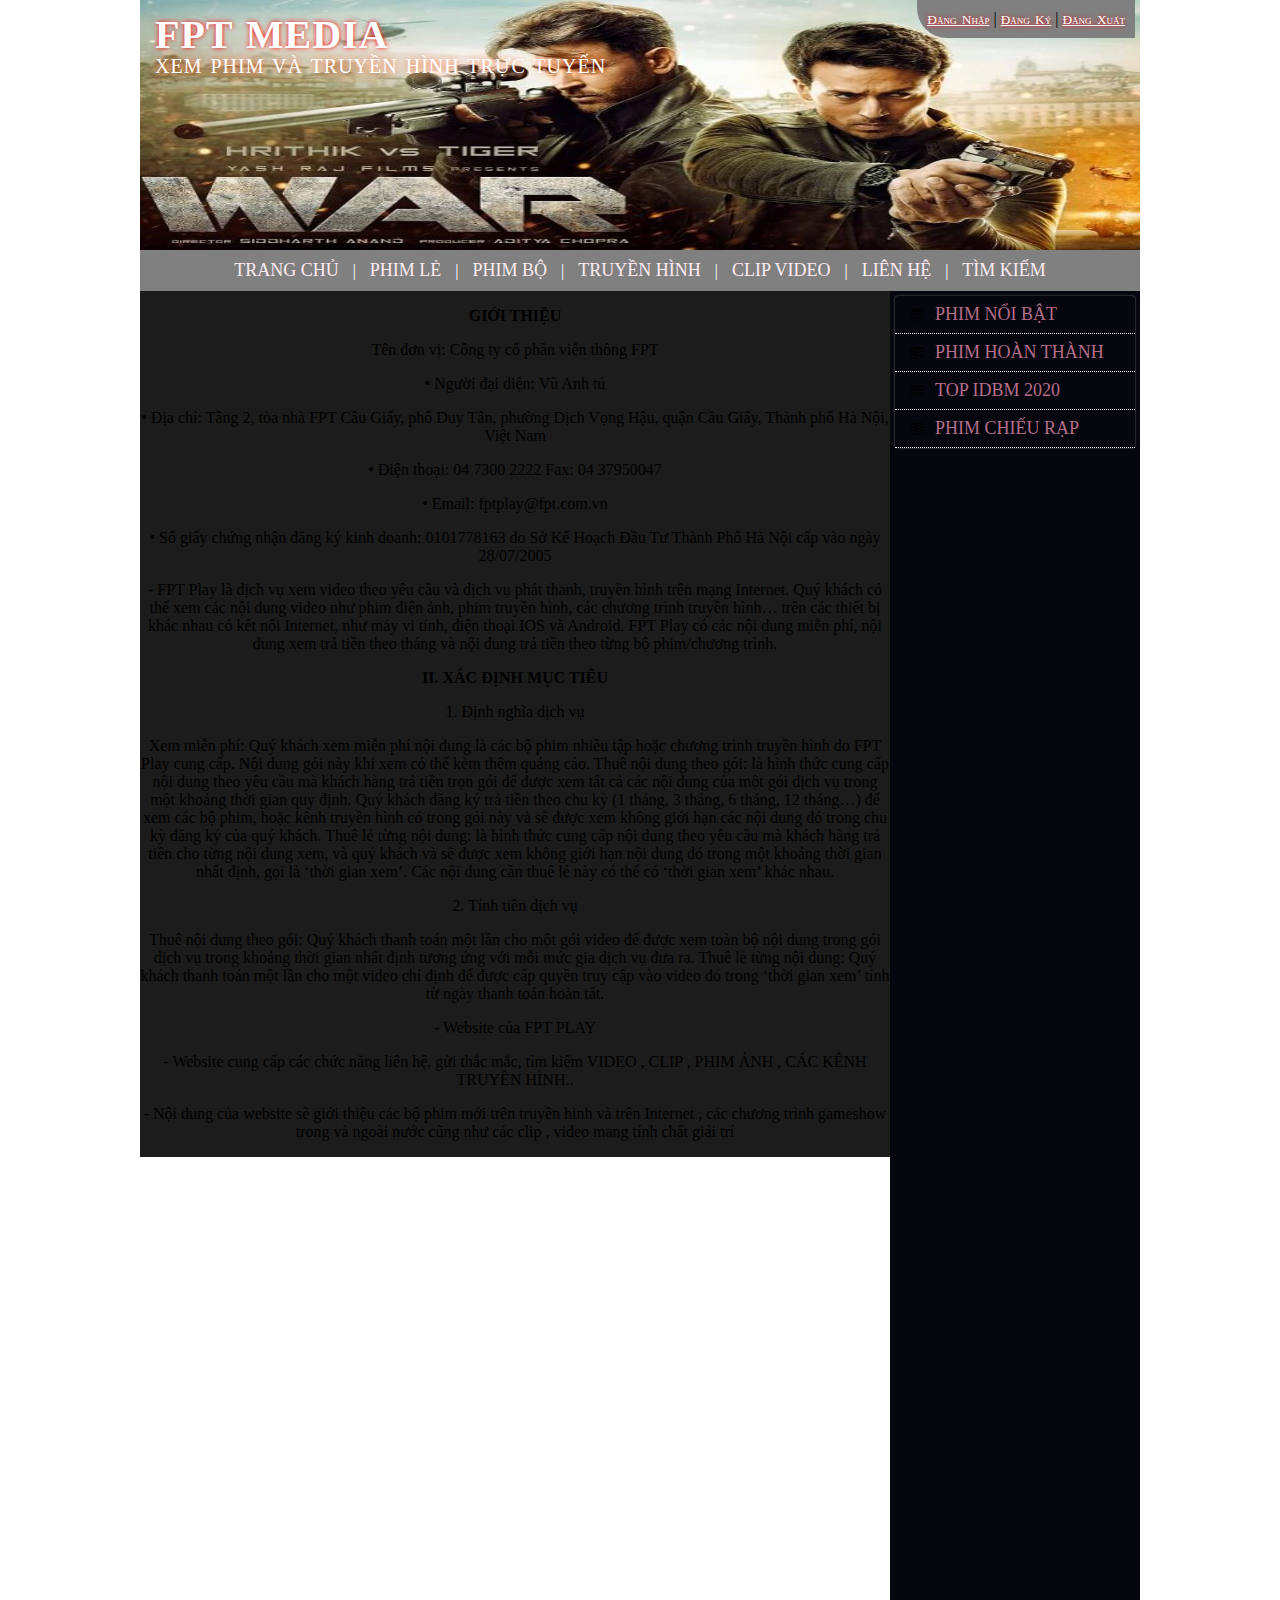
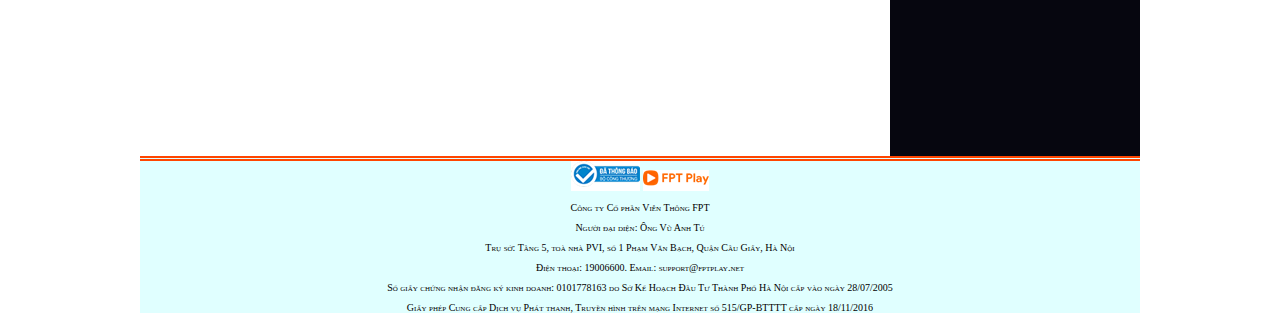
<file: Liên hệ.html>
<!DOCTYPE html>
<html>
    
        <head>
            <meta charset="utf-8">
            <title>Thế giới Phim</title>
            <link href="ASM.css" rel="stylesheet">
            <link href="ASM2.css" rel="stylesheet">
        </head>
        <body>
            <div class="container">
                <header>
                    <div class="top-right">
                        <a href="Đăng nhập.html">Đăng Nhập</a> |
                        <a href="Đăng ký.html">Đăng Ký</a> |
                        <a href="Đăng xuất.html">Đăng Xuất</a>
                    </div>
                    <div class="info">
                        <h1>FPT MEDIA</h1>  
                       
                        <strong>XEM PHIM VÀ TRUYỀN HÌNH TRỰC TUYẾN</strong>
                    </div>    
                </header>
                <nav class="menu">
                <ul>
                    <li><a href="ASM.html">TRANG CHỦ</a></li> |
                    <li><a href="#">PHIM LẺ</a>
                        <ul>
                            <li><a href="#">PHIM LẺ 2016</a></li>
                            <li><a href="#">PHIM LẺ 2017</a></li>
                            <li><a href="#">PHIM LẺ 2018</a></li>
                            <li><a href="#">PHIM LẺ 2019</a></li>
                            <li><a href="#">PHIM LẺ 2020</a></li>
                            <li><a href="#">PHIM LẺ 2021</a></li>
                        </ul></li> |
                    <li><a href="#">PHIM BỘ</a>
                        <ul>
                            <li><a href="#">ÂU MỸ</a></li>
                            <li><a href="#">HÀN QUỐC</a></li>
                            <li><a href="#">TRUNG QUỐC</a></li>
                            <li><a href="#">VIỆT NAM</a></li>
                            <li><a href="#">ẤN ĐỘ</a></li>
                            <li><a href="#">THÁI LAN</a></li>
                        </ul>
                    </li> |
                    <li><a href="#">TRUYỀN HÌNH</a>
                        <ul>
                            <li><a href="#">SCTV1</a></li>
                            <li><a href="#">SCTV2</a></li>
                            <li><a href="#">SCTV3</a></li>
                            <li><a href="#">SCTV4</a></li>
                            <li><a href="#">SCTV5</a></li>
                            <li><a href="#">SCTV6</a></li>
                        </ul></li> |
                    <li><a href="#">CLIP VIDEO</a>
                        <ul>
                            <li><a href="#">HÀI HƯỚC</a></li>
                            <li><a href="#">KINH DỊ</a></li>
                            <li><a href="#">HOẠT HÌNH</a></li>
                            <li><a href="#">NẤU ĂN</a></li>
                            <li><a href="#">REVIEW</a></li>
                            <li><a href="#">DẠY HỌC</a></li>
                        </ul></li> |
                    <li><a href="Liên hệ.html">LIÊN HỆ</a></li> |
                    <li><a href="#">TÌM KIẾM</a></li> 
                </ul>
                </nav>
                <article>
                   <div align="center"> 
                    <p></p><b> GIỚI THIỆU </b>
                    <p>Tên đơn vị: Công ty cổ phần viễn thông FPT</p>
                    <p>• Người đại diện: Vũ Anh tú</p>
                    <p>• Địa chỉ: Tầng 2, tòa nhà FPT Cầu Giấy, phố Duy Tân, phường Dịch Vọng Hậu, quận Cầu Giấy, Thành phố Hà Nội, Việt Nam</p>
                    <p>• Điện thoại: 04 7300 2222 Fax: 04 37950047</p>
                    <p>• Email: fptplay@fpt.com.vn</p>
                 <p>• Số giấy chứng nhận đăng ký kinh doanh: 0101778163 do Sở Kế Hoạch Đầu Tư Thành Phố Hà Nội cấp vào ngày 28/07/2005</p>
                    
                      <p> -	FPT Play là dịch vụ xem video theo yêu cầu và dịch vụ phát thanh, truyền hình trên mạng Internet. 
                          Quý khách có thể xem các nội dung video như phim điện ảnh, phim truyền hình, các chương trình truyền hình… 
                          trên các thiết bị khác nhau có kết nối Internet, như máy vi tính, điện thoại IOS và Android. 
                          FPT Play có các nội dung miễn phí, nội dung xem trả tiền theo tháng và nội dung trả tiền theo từng bộ phim/chương trình.</p>
                   
                    
                   <p><B>II. XÁC ĐỊNH MỤC TIÊU</B></p>
                  <p> 1. Định nghĩa dịch vụ</p>
                    <p>Xem miễn phí: Quý khách xem miễn phí nội dung là các bộ phim nhiều tập hoặc chương trình truyền hình do FPT Play cung cấp. 
                        Nội dung gói này khi xem có thể kèm thêm quảng cáo.
                        Thuê nội dung theo gói: là hình thức cung cấp nội dung theo yêu cầu mà khách hàng trả tiền trọn gói để được xem tất cả các 
                        nội dung của một gói dịch vụ trong một khoảng thời gian quy định. Quý khách đăng ký trả tiền theo chu kỳ 
                        (1 tháng, 3 tháng, 6 tháng, 12 tháng…) để xem các bộ phim, hoặc kênh truyền hình có trong gói này và sẽ được xem 
                        không giới hạn các nội dung đó trong chu kỳ đăng ký của quý khách. Thuê lẻ từng nội dung: là hình thức cung cấp nội dung 
                        theo yêu cầu mà khách hàng trả tiền cho từng nội dung xem, và quý khách và sẽ được xem không giới hạn nội dung đó trong 
                        một khoảng thời gian nhất định, gọi là ‘thời gian xem’. Các nội dung cần thuê lẻ này có thể có ‘thời gian xem’ khác nhau.</p>
                   <p> 2. Tính tiền dịch vụ</p>
                    <p>Thuê nội dung theo gói: Quý khách thanh toán một lần cho một gói video để được xem toàn bộ nội dung trong gói dịch vụ trong 
                        khoảng thời gian nhất định tương ứng với mỗi mức gia dịch vụ đưa ra. Thuê lẻ từng nội dung: Quý khách thanh toán một lần cho một 
                        video chỉ định để được cấp quyền truy cập vào video đó trong ‘thời gian xem’ tính từ ngày thanh toán hoàn tất.</p>
               
                    <p> - Website của FPT PLAY</p>
                     <p>- Website cung cấp các chức năng liên hệ, gửi thắc mắc, tìm kiếm VIDEO , CLIP , PHIM ẢNH , CÁC KÊNH TRUYỀN HÌNH..</p>
                     <p>- Nội dung của website sẽ giới thiệu các bộ phim mới trên truyền hình và trên Internet , 
                         các chương trình gameshow trong và ngoài nước cũng như các clip , video mang tính chất giải trí</p>
                    
                    
                   </div>
                </article>
                <aside>
                    <ul class="vmenu">
                        <li><a href="#">PHIM NỔI BẬT</a></li>
                        <li><a href="#">PHIM HOÀN THÀNH</a></li>
                        <li><a href="#">TOP IDBM 2020</a></li>
                        <li><a href="#">PHIM CHIẾU RẠP</a></li>
                    </ul>
                </aside>
                <footer>
                    <div>
                    <img src="tem dang ky.png" alt="Tem đăng ký">
                    <img src="logo.png" alt="logo">
                    <p>Công ty Cổ phần Viễn Thông FPT</p>
                    <p>Người đại diện: Ông Vũ Anh Tú</p>
                    <p>Trụ sở: Tầng 5, toà nhà PVI, số 1 Phạm Văn Bạch, Quận Cầu Giấy, Hà Nội</p>
                    <p>Điện thoại: 19006600. Email: support@fptplay.net</p>
                    <p>Số giấy chứng nhận đăng ký kinh doanh: 0101778163 do Sở Kế Hoạch Đầu Tư Thành Phố Hà Nội cấp vào ngày 28/07/2005</p>
                    <p>Giấy phép Cung cấp Dịch vụ Phát thanh, Truyền hình trên mạng Internet số 515/GP-BTTTT cấp ngày 18/11/2016</p>
                    
                    </div>   
                </footer>
               </div>
               
        </body>
    </body>
</html>
</file>
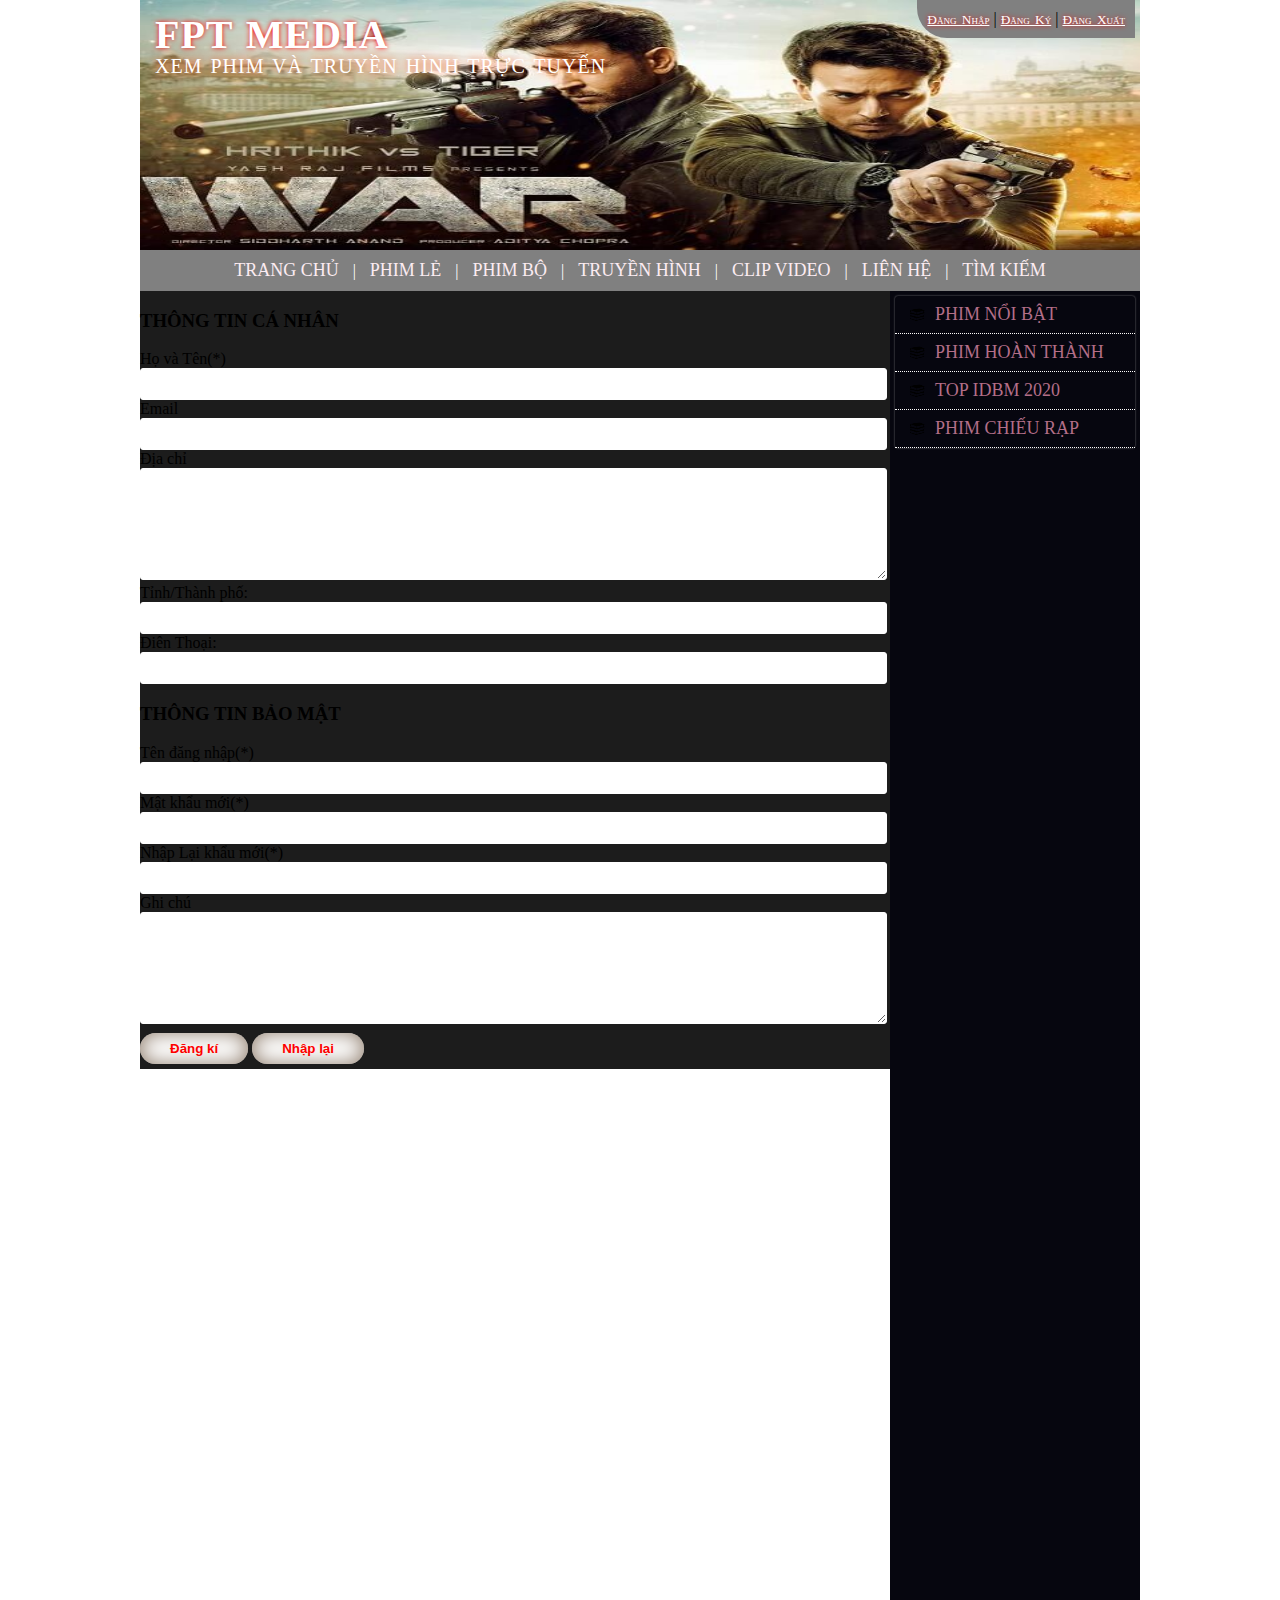
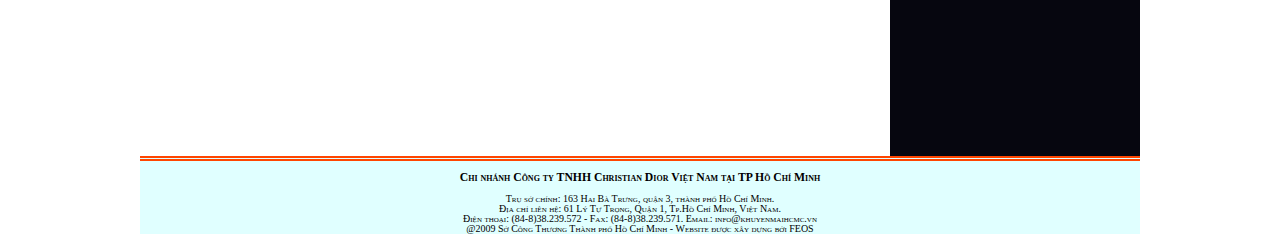
<file: Đăng ký.html>
<!DOCTYPE html>
<html>
   
    <div class="container">
        <head>
            <link rel="stylesheet" href="ASM.css"/>
            <meta charset= "utf-8"/>
          <link rel="stylesheet" href="ASM2.css"/>

        </head>
                     
             <header >
                <header>
                    <div class="top-right">
                        <a href="Đăng nhập.html">Đăng Nhập</a> |
                        <a href="Đăng ký.html">Đăng Ký</a> |
                        <a href="Đăng xuất.html">Đăng Xuất</a>
                    </div>
                    <div class="info">
                        <h1>FPT MEDIA</h1>  
                       
                        <strong>XEM PHIM VÀ TRUYỀN HÌNH TRỰC TUYẾN</strong>
                    </div>    
                </header>
        </header>
        <nav class="menu">
            <ul>
                <li><a href="ASM.html">TRANG CHỦ</a></li> |
                <li><a href="#">PHIM LẺ</a>
                    <ul>
                        <li><a href="#">PHIM LẺ 2016</a></li>
                        <li><a href="#">PHIM LẺ 2017</a></li>
                        <li><a href="#">PHIM LẺ 2018</a></li>
                        <li><a href="#">PHIM LẺ 2019</a></li>
                        <li><a href="#">PHIM LẺ 2020</a></li>
                        <li><a href="#">PHIM LẺ 2021</a></li>
                    </ul></li> |
                <li><a href="#">PHIM BỘ</a>
                    <ul>
                        <li><a href="#">ÂU MỸ</a></li>
                        <li><a href="#">HÀN QUỐC</a></li>
                        <li><a href="#">TRUNG QUỐC</a></li>
                        <li><a href="#">VIỆT NAM</a></li>
                        <li><a href="#">ẤN ĐỘ</a></li>
                        <li><a href="#">THÁI LAN</a></li>
                    </ul>
                </li> |
                <li><a href="#">TRUYỀN HÌNH</a>
                    <ul>
                        <li><a href="#">SCTV1</a></li>
                        <li><a href="#">SCTV2</a></li>
                        <li><a href="#">SCTV3</a></li>
                        <li><a href="#">SCTV4</a></li>
                        <li><a href="#">SCTV5</a></li>
                        <li><a href="#">SCTV6</a></li>
                    </ul></li> |
                <li><a href="#">CLIP VIDEO</a>
                    <ul>
                        <li><a href="#">HÀI HƯỚC</a></li>
                        <li><a href="#">KINH DỊ</a></li>
                        <li><a href="#">HOẠT HÌNH</a></li>
                        <li><a href="#">NẤU ĂN</a></li>
                        <li><a href="#">REVIEW</a></li>
                        <li><a href="#">DẠY HỌC</a></li>
                    </ul></li> |
                <li><a href="Liên hệ.html">LIÊN HỆ</a></li> |
                <li><a href="#">TÌM KIẾM</a></li> 
            </ul>
            </nav>
            </nav>
            
        <article>
            <form>
                <h3><strong>THÔNG TIN CÁ NHÂN</strong></h3>
                <label>Họ và Tên(*)</label><br/>
                <input name="id" type="text" class="form-control"/> 
                <br/>
                <label>Email</label><br/>
                <input name="id" type="text" class="form-control"/> 
                <br/>
                <label> Địa chỉ </label><br/>
                <textarea rows="5" cols="40" class="form-control"></textarea><br/>
                <label>Tỉnh/Thành phố:</label>
                <input list="browsers" name="browser" id="browser" class="form-control">
                <datalist id="browsers">
                    <option value=" An Giang "></option>
                    <option value=" Bà Rịa - Vũng Tàu "></option>
                    <option value=" Bến Tre "></option>
                    <option value=" Bình Dương " ></option>
                    <option value=" Bình Phước"></option>
                    <option value=" Cà Mau "></option>
                    <option value=" Cần Thơ "></option>
                    <option value=" Gia Lai "></option>
                    <option value=" Hà Nội " ></option>
                    <option value=" Kon Tum"></option>
                    <option value=" Đăk Lăk "></option>
                    <option value=" Đà Nẵng  "></option>
                    <option value=" Lâm Đồng "></option>
                    <option value=" Tp Hồ Chí Minh" ></option>
                    <option value=" Thừa Thiên - Huế"></option>
                </datalist>
                <br/>
                <label>Điên Thoại:</label><br/>
                <input type="number" min="0" max="1000000000" step="1" class="form-control"><br/>
                <h3><strong>THÔNG TIN BẢO MẬT</strong></h3>
                <label>Tên đăng nhập(*)</label><br/>
                <input name="id" type="text" class="form-control"/> 
                <br/>
                <label>Mật khẩu mới(*)</label><br/>
                <input name="id" type="text" class="form-control"/> 
                <br/>
                <label>Nhập Lại khẩu mới(*)</label><br/>
                <input name="id" type="text" class="form-control"/> 
                <br/>
                <label> Ghi chú </label><br/>
                <textarea rows="5" cols="40" class="form-control"></textarea><br/>
                <div class="form-group">
                    <button class="form-button">Đăng kí</button>
                    <button class="form-button">Nhập lại</button>
                </div>
              </form>
        </article>
      
            <aside>
                <ul class="vmenu">
                    <li><a href="#">PHIM NỔI BẬT</a></li>
                    <li><a href="#">PHIM HOÀN THÀNH</a></li>
                    <li><a href="#">TOP IDBM 2020</a></li>
                    <li><a href="#">PHIM CHIẾU RẠP</a></li>
                </ul>
            </aside>
    
        <footer>
            <p>        
               <h3>Chi nhánh Công ty TNHH Christian Dior Việt Nam tại TP Hồ Chí Minh </h3>
                  Trụ sở chính: 163 Hai Bà Trưng, quận 3, thành phố Hồ Chí Minh.<br>
                Địa chỉ liên hệ: 61 Lý Tự Trọng, Quận 1, Tp.Hồ Chí Minh, Việt Nam.<br>
               Ðiện thoại: (84-8)38.239.572 -  Fax: (84-8)38.239.571. Email: info@khuyenmaihcmc.vn <br>
               @2009 Sở Công Thương Thành phố Hồ Chí Minh - Website được xây dựng bởi FEOS<br>
            <p>
        </footer>

          </div>

</html>
</file>
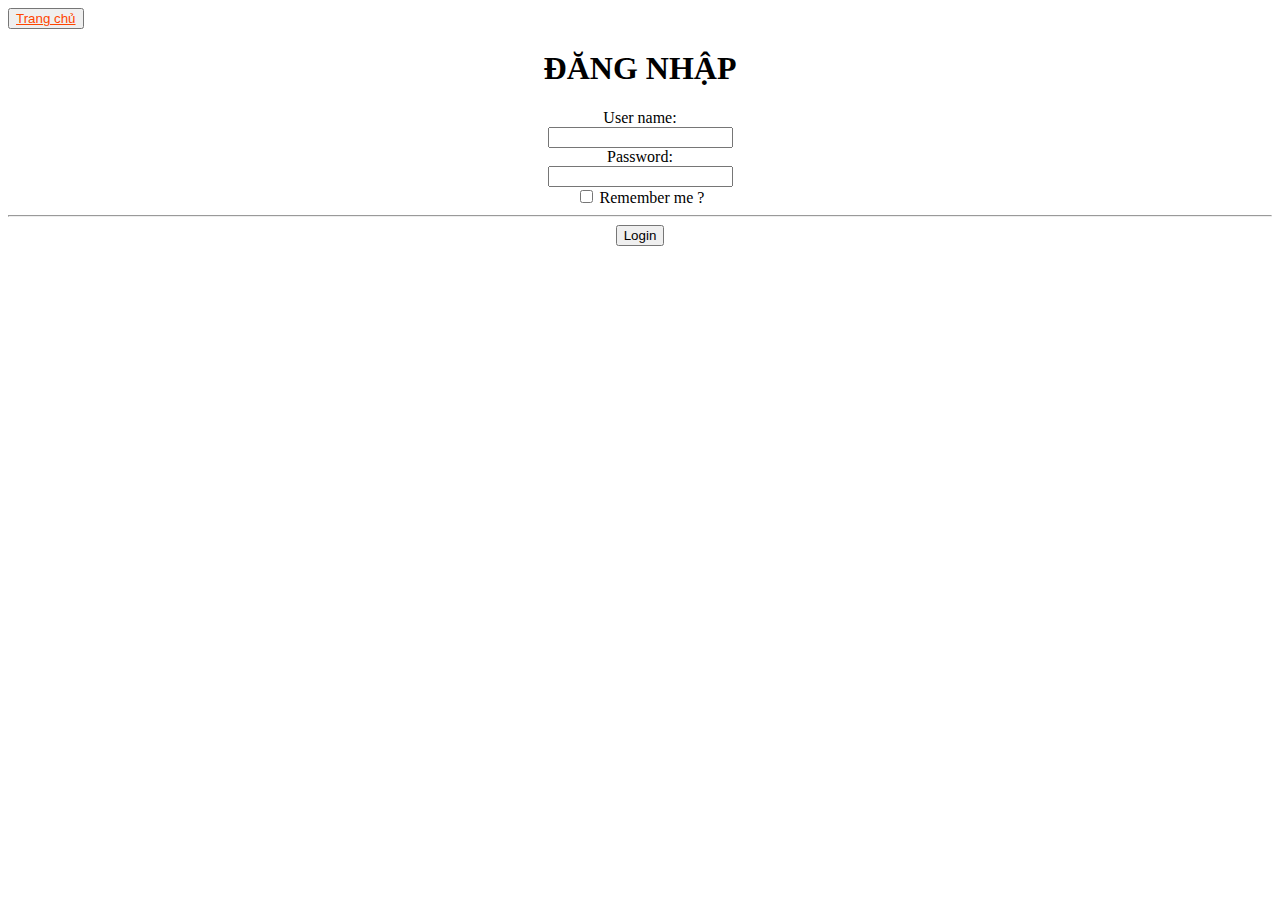
<file: Đăng nhập.html>
<!DOCTYPE html>
<html>
    <style>
        h1{
    text-align: center;
}
form{
    text-align: center ;
}
button a{
color: orangered;
}
    </style>
    
    <header><meta charset="utf-8">
        <title>Đăng Nhập Thành Viên</title>
        <body>
            <button type="submit"><a href="ASM.html">Trang chủ</a></button>
            <h1>ĐĂNG NHẬP</h1>
            <div class=”form-group”>
            </div>
              <form>
                  <label>User name:</label><br/>
                  <input name="id" type="text"/> 
                  <br/>
                  <label> Password:</label><br/>
                  <input name="pw" type="password"/>
                  <br/>
                  <label>
                      <input name="re" type="checkbox"/>
                      Remember me ?
                  </label>
                  <hr/>
                  <button type="submit"> Login</button>
                </form>
          </div>
        </body>
</html>
</file>
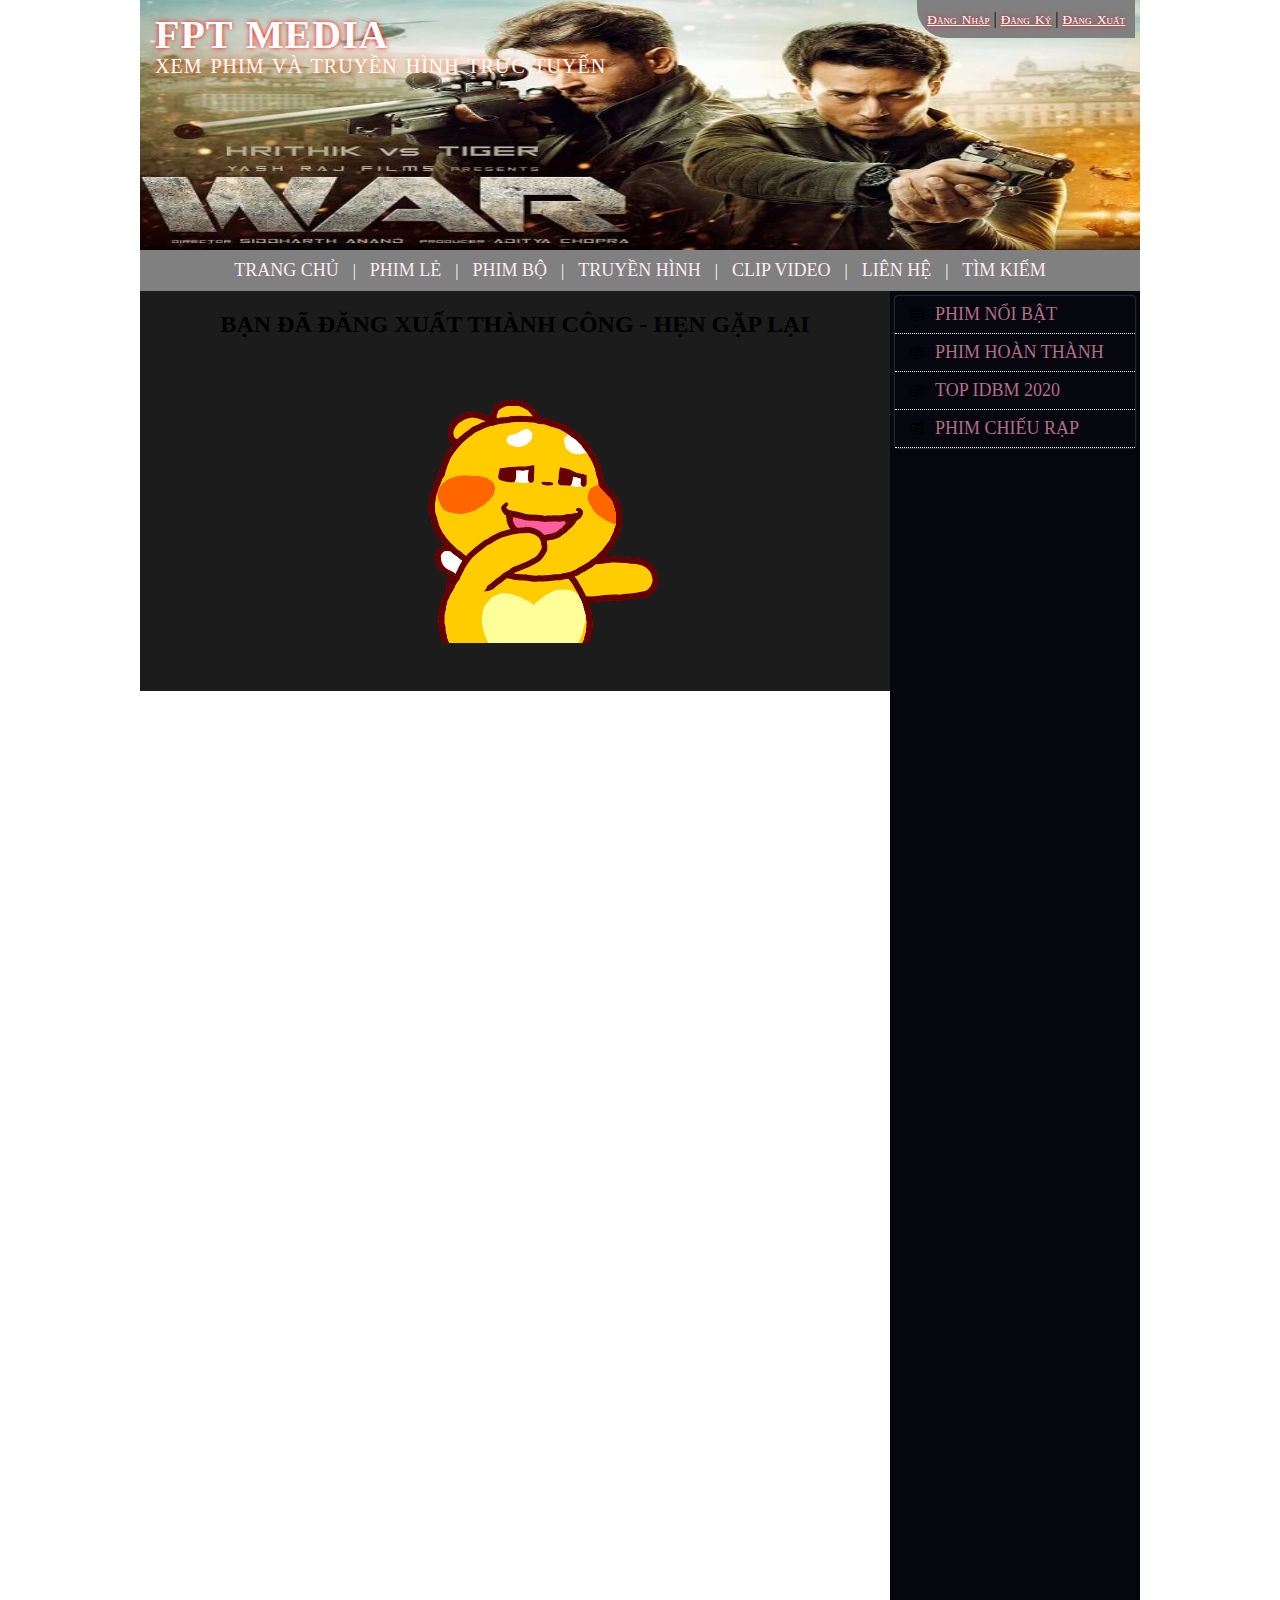
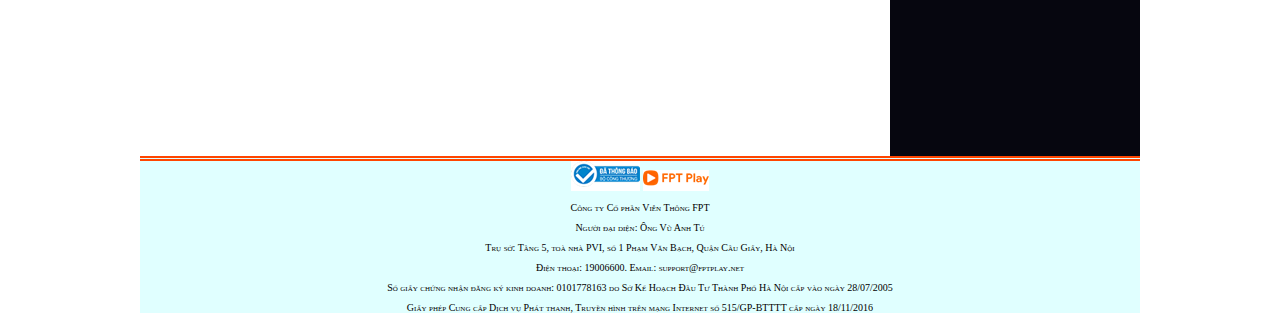
<file: Đăng xuất.html>
<!DOCTYPE html>
<html>
    
        <head>
            <meta charset="utf-8">
            <title>Thế giới Phim</title>
            <link href="ASM.css" rel="stylesheet">
            <link href="ASM2.css" rel="stylesheet">
        </head>
        <body>
            <div class="container">
                <header>
                    <div class="top-right">
                        <a href="Đăng nhập.html">Đăng Nhập</a> |
                        <a href="Đăng ký.html">Đăng Ký</a> |
                        <a href="Đăng xuất.html">Đăng Xuất</a>
                    </div>
                    <div class="info">
                        <h1>FPT MEDIA</h1>  
                       
                        <strong>XEM PHIM VÀ TRUYỀN HÌNH TRỰC TUYẾN</strong>
                    </div>    
                </header>
                <nav class="menu">
                <ul>
                    <li><a href="ASM.html">TRANG CHỦ</a></li> |
                    <li><a href="#">PHIM LẺ</a>
                        <ul>
                            <li><a href="#">PHIM LẺ 2016</a></li>
                            <li><a href="#">PHIM LẺ 2017</a></li>
                            <li><a href="#">PHIM LẺ 2018</a></li>
                            <li><a href="#">PHIM LẺ 2019</a></li>
                            <li><a href="#">PHIM LẺ 2020</a></li>
                            <li><a href="#">PHIM LẺ 2021</a></li>
                        </ul></li> |
                    <li><a href="#">PHIM BỘ</a>
                        <ul>
                            <li><a href="#">ÂU MỸ</a></li>
                            <li><a href="#">HÀN QUỐC</a></li>
                            <li><a href="#">TRUNG QUỐC</a></li>
                            <li><a href="#">VIỆT NAM</a></li>
                            <li><a href="#">ẤN ĐỘ</a></li>
                            <li><a href="#">THÁI LAN</a></li>
                        </ul>
                    </li> |
                    <li><a href="#">TRUYỀN HÌNH</a>
                        <ul>
                            <li><a href="#">SCTV1</a></li>
                            <li><a href="#">SCTV2</a></li>
                            <li><a href="#">SCTV3</a></li>
                            <li><a href="#">SCTV4</a></li>
                            <li><a href="#">SCTV5</a></li>
                            <li><a href="#">SCTV6</a></li>
                        </ul></li> |
                    <li><a href="#">CLIP VIDEO</a>
                        <ul>
                            <li><a href="#">HÀI HƯỚC</a></li>
                            <li><a href="#">KINH DỊ</a></li>
                            <li><a href="#">HOẠT HÌNH</a></li>
                            <li><a href="#">NẤU ĂN</a></li>
                            <li><a href="#">REVIEW</a></li>
                            <li><a href="#">DẠY HỌC</a></li>
                        </ul></li> |
                    <li><a href="Liên hệ.html">LIÊN HỆ</a></li> |
                    <li><a href="#">TÌM KIẾM</a></li> 
                </ul>
                </nav>
                <article>
                   <div align="center"> 
                       <h2>BẠN ĐÃ ĐĂNG XUẤT THÀNH CÔNG - HẸN GẶP LẠI</h2>
                    <img src="bye.gif">
                   </div>
                </article>
                <aside>
                    <ul class="vmenu">
                        <li><a href="#">PHIM NỔI BẬT</a></li>
                        <li><a href="#">PHIM HOÀN THÀNH</a></li>
                        <li><a href="#">TOP IDBM 2020</a></li>
                        <li><a href="#">PHIM CHIẾU RẠP</a></li>
                    </ul>
                </aside>
                <footer>
                    <div>
                    <img src="tem dang ky.png" alt="Tem đăng ký">
                    <img src="logo.png" alt="logo">
                    <p>Công ty Cổ phần Viễn Thông FPT</p>
                    <p>Người đại diện: Ông Vũ Anh Tú</p>
                    <p>Trụ sở: Tầng 5, toà nhà PVI, số 1 Phạm Văn Bạch, Quận Cầu Giấy, Hà Nội</p>
                    <p>Điện thoại: 19006600. Email: support@fptplay.net</p>
                    <p>Số giấy chứng nhận đăng ký kinh doanh: 0101778163 do Sở Kế Hoạch Đầu Tư Thành Phố Hà Nội cấp vào ngày 28/07/2005</p>
                    <p>Giấy phép Cung cấp Dịch vụ Phát thanh, Truyền hình trên mạng Internet số 515/GP-BTTTT cấp ngày 18/11/2016</p>
                    
                    </div>   
                </footer>
               </div>
               
        </body>
    </body>
</html>
</file>
<file: ASM.css>
.box{
    color: orange;
    width: 100px;
    height: 20px;
    padding: 1px solid red;
    margin: 5px;
}
body{
    padding: 0px;
    margin: 0px;
    font-family:Cambria, Cochin, Georgia, Times, 'Times New Roman', serif;
}

    .container{
        max-width: 1000px;
        margin: 0 auto;
        position: relative;    }
    .info{
        color:white;
        text-shadow: 0 0 10px orangered;
        font-size: x-large;
        font-weight: 300;
        position: absolute;
        left: 15px;
        top: 5px;  
        font-variant:small-caps; 
        font-size: 20px;
        word-spacing: 2px;
        letter-spacing: 1px;
        line-height: 5px;   
        text-decoration: orangered;
         }          
    .container>header{
        height: 100px;
        width: 1000px;
        background-image: url('header.jpg');
        background-size: 100% 100%;
        height: 0px;
        padding-bottom: 25%; 
       }
        
    .container>nav{
       line-height: 40px;
       background-color:gray;
       color:white;
       text-align: center;
       font-variant: small-caps;  }
    .container>article{
        min-height: 400px;
        width: 75%;
        background-color:#1C1C1C  ;
        float: left;    }
    .container>aside{
        min-height: 1465px;
        width: 25%;
        background-color: rgb(6, 6, 15);
        float: right;
        font-size: x-small;    }
    .container > footer{
        border-top: 5px double orangered;
        line-height: 10px;
        background-color: lightcyan;
        text-align: center;
        font-size: x-small;
        font-variant: small-caps;
        clear:both;  
        image-orientation: from-image   ;
        position: static;
      }
    .container>nav>a{
        color: white;
        text-decoration: none;
        margin: 0 10px; }
    .container>nav>a:hover{
        color: yellow;
        text-decoration: underline;    }
    iframe[name=page]{
        width: 100%;
        min-height: 400px;    }
    .vmenu{
            padding: 0px;
            margin: 5px;
            list-style :none;
            border-radius: 3px;
            box-shadow: 0 0 2px gray; }
    

        .vmenu a{
            background: url('icon.png') no-repeat 10px center ;
            display:block;
            border-bottom: 1px dotted rgb(252, 251, 251);
            color: rgb(179, 110, 136);
            font-variant: small-caps;
            font-size: large;
            text-decoration: none;
            padding: 8px 5px 8px 40px; }
    .vmenu a:hover{
            background: url('đạn.jpg') no-repeat 0px center;
            border-bottom: 1px dotted white;
            background-color: orangered;
            color: white;
            font-weight: both;    }
            .top-right{
                position: absolute;
                padding: 10px;
                top: 0px;
                right: 5px;
                background-color:grey;
                border-bottom-left-radius: 30px ;
            }
        .top-right > a{
                color: white;
                text-shadow: 0 0 5px red;
                font-size:smaller;
                font-variant: small-caps;
                word-spacing: 2px;
                line-height: 2px;
                letter-spacing: 0px;}
        .menu>ul>li{ 
                    position: relative;
                    display: inline-block;}
        .menu>ul>li>a{
                    display: block;
                    text-decoration: none;
                    font-variant: small-caps;
                    font-size: 18px;
                    color: rgb(252, 236, 242);
                    padding: 0 10px;
                    line-height: 40px;  }
        .menu>ul{
                    padding: 0px;
                    margin: 0px;
                    list-style: none;
                    border-radius: 3px;
                    background-color: gray;
                    text-align: center;}
        .menu>ul>li>a:hover{
                    color:yellow;}
        .menu ul ul {
                    position: absolute;
                    display: none;   
                    padding: 0px;
                    margin: 0px;
                    list-style: none;
                    border-radius: 3px;
                    width: 200px;
                    background-color:gray;
                    box-shadow: 0 0 1px gray;
                    text-align: left;  }
        .menu ul ul a{
                    display: block;
                    line-height: 30px;
                    color:wheat;
                    text-decoration: none;
                    font-variant: small-caps;
                    font-size: larger;
                    padding: 0 10px;}
        .menu>ul>li:hover>ul{
                    display: block;
                    z-index: 1;
                }
        .menu ul ul a:hover{
                    background: url('đạn.jpg') no-repeat 0px center;
                    color: white;
                }
</file>
<file: ASM2.css>
.col-25{
    width: 25%;
    float: left;}
.prod{
    border-radius: 10px;
    box-shadow: 0 0 5px rgb(158, 135, 89);
    margin: 5px;
    padding: 0px;
    text-align: center;
    position: relative;}
.prod>.name>a{
    font-size: 15px;
    font-variant: normal;
    color: rgb(250, 219, 231);
    line-height: 50px;
}
.prod>.name>a:hover{
    font-variant: normal;
    color: white  ;
}
    
.prod>.image{
    max-width: 98%;
    height: 200px;
    margin-top: 15px;
    margin-bottom: 0px;  
    }
.prod>a>.image{
    max-width: 98%;
    height: 200px;
    margin-top: 15px;
    margin-bottom: 0px;  
        }
.prod>.price{
    background-color: tomato;
    padding: 3px;
    border-bottom-right-radius: 10px;
    position:absolute;
    left: 5px;
    top: 20px;
    font-family: Georgia, 'Times New Roman', Times, serif;
    font-size: 10px;
    color:white;
    opacity: 70%;
}
.prod>.icon{
    position: absolute;
    right: 5px;
    bottom: 5px;
    width: 25px;   }
.prod>.new-icon{
    position: absolute;
    top: 0px;
    right: 0px;    }
.company-info{
    position: relative;
    bottom: -10px;
    left: 20px;   
}

h1{
    color: white;
    text-shadow: 0 0 5px red;
}
    
.strong{
    color: white;
    text-shadow: 0 0 5px red;
}

.form-control{
    width: 98%;
    padding: 5px;
    outline: none;
    border:1px solid white;
    border-radius:3px;
    line-height: 20px;
    color: red;
}
.form-group{
    margin: 5px 0px;
}
.form-group label{
    font-weight:bold;
    font-variant:small-caps;
}
.form-button{
    padding:8px 30px;
    outline:none;
    border:none;
    border-radius:20px ;
    font-weight:bold;
    background-color:white;
    color:red;
    box-shadow:inset 0 0 20px #8C7A69;
}
.form-button:hover{
    color:#8C7A69;
    box-shadow:inset 0 0 20px rgb(111, 111, 241);
}
.form-button:disabled{
    color: darkgray;
    box-shadow:inset 0 0 20px gray
}
.introduce{
    font-size: 18px;
}
</file>
